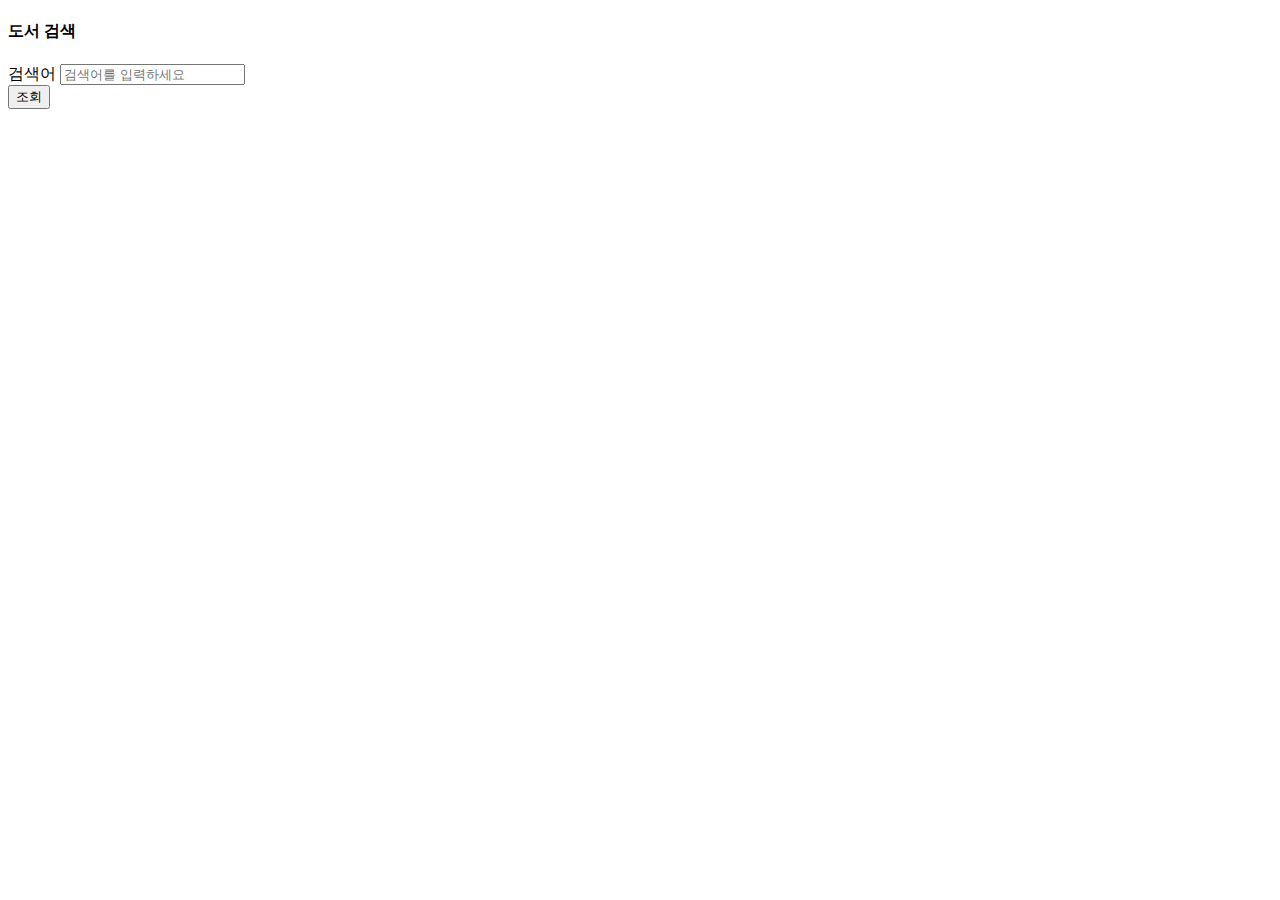
<file: src/main/resources/templates/index.html>
<!--
*****************************************************************
*
* index.html
*
* @description 메인 화면
*
*
*****************************************************************
*
* @version 1.0.0    2019/11/14 4:06     dorbae	최초 생성
* @since 2019/11/14 4:06
* @author dorbae(dorbae.io @ gmail.com)
*
-->
<!DOCTYPE html>
<html xmlns:th="http://www.thymeleaf.org" xmlns:sec="http://www.thymeleaf.org/thymeleaf-extras-springsecurity5">
<head>
    <meta charset="UTF-8">
    <div th:replace="fragments/header :: header-css"/>
</head>
<body>

<div th:replace="fragments/header :: header"/>
<div class="container">

    <!-- 인기 검색어 영역 -->
    <section id="section-top-keyword">
        <!-- 인기 검색어 테이블 출력 -->
        <div id="div-top-keyword" class="container">
        </div>
    </section>
    <!-- $END:인기 검색어 영역 -->

    <!-- 도서 검색 영역 (로그인 시에만) -->
    <section id="section-retrieval-book" sec:authorize="isAuthenticated()">
        <!-- 검색 조건 폼 -->
        <div id="div-retrieval-book" class="container">
            <div class="jumbotron">
                <h4>도서 검색</h4>
            </div>

            <form>
                <div class="form-group">
                    <label>검색어</label>
                    <input type="text" class="form-control" id="keyword" placeholder="검색어를 입력하세요">
                </div>
                <button class="btn btn-outline-warning" id="btn-retrieval-book" type="submit">조회</button>
            </form>
        </div>
    </section>
    <!-- $END:도서 검색 영역 -->

    <!-- 최근 검색 이력 영역 (로그인 시에만) -->
    <section id="section-recent-retrieval" sec:authorize="isAuthenticated()">
        <!-- 검색어 이력 테이블 출력 -->
        <div id="div-recent-retrieval" class="container">
        </div>
    </section>
    <!-- $END:최근 검색 이력 영역 -->
    <!-- 도서 검색 결과 영역 (로그인 시에만) -->
    <section id="section-book-list" sec:authorize="isAuthenticated()">
        <!-- 도서 리스트 출력 -->
        <div id="div-book-list" class="container">
        </div>
    </section>
    <!-- $END:최근 검색 이력 영역 -->
</div>
<!-- /.container -->

<div th:replace="fragments/footer :: footer"/>

<script type="text/javascript" th:src="@{/js/lib/bootstrap.min.js}"></script>
<script type="text/javascript" th:src="@{/js/lib/jquery.min.js}"></script>
<script type="text/javascript" th:src="@{/js/app/main.js}"></script>
<script>
    // 화면 준비되면
    $(document).ready(function () {
        // 인기 검색어 노출
        $('#div-top-keyword').load("/keywords/top")
    });
</script>
<script sec:authorize="isAuthenticated()"> $(document).ready(function () {
    // 검색어 이력
    $('#div-recent-retrieval').load("/keywords/recent")
});</script>
</body>
</html>
</file>
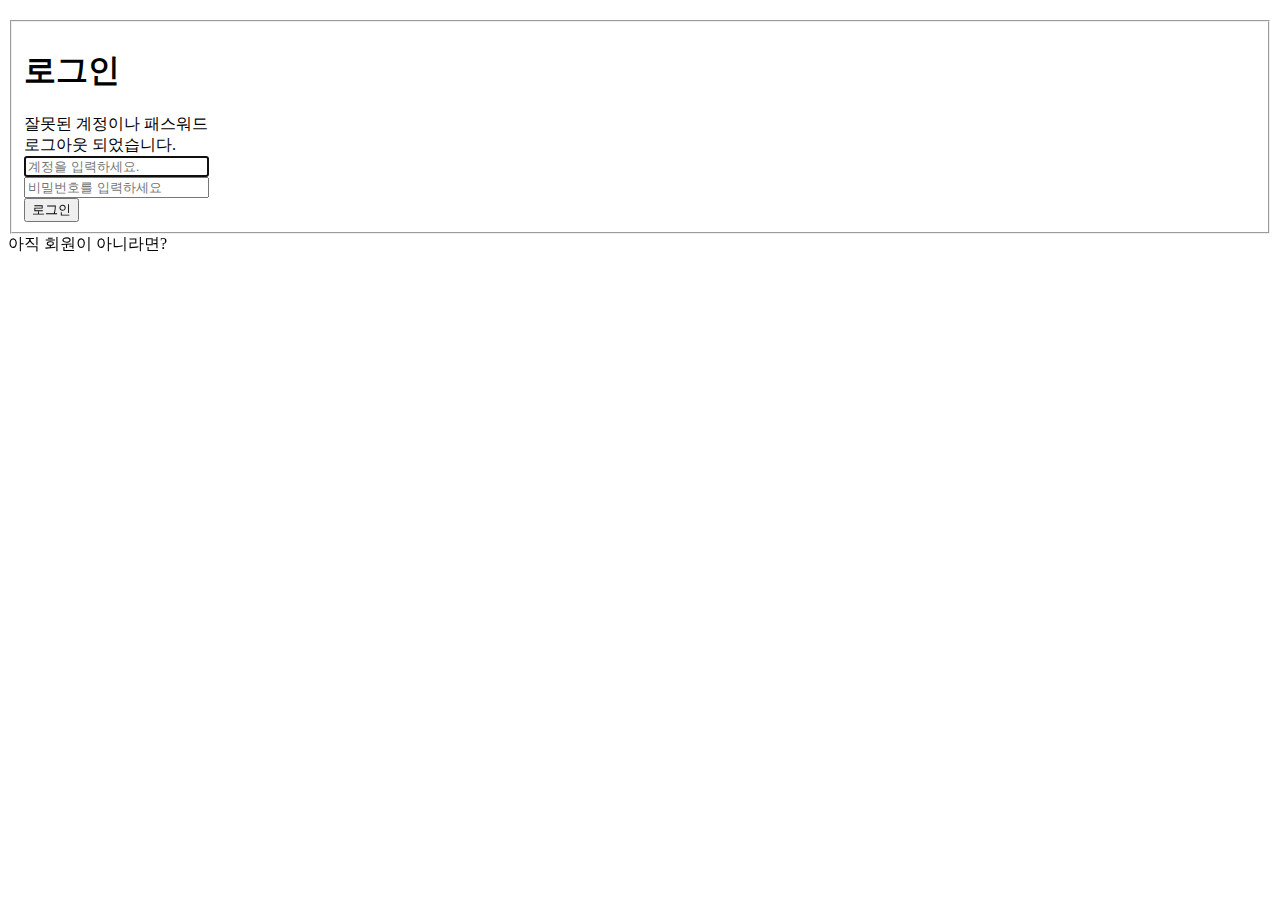
<file: src/main/resources/templates/auth/login.html>
<!--
*****************************************************************
*
* login.html
*
* @description 로그인 화면
*
*
*****************************************************************
*
* @version 1.0.1    2019/11/17 02:38     dorbae	불필요 코드 정리
* @version 1.0.0    2019/11/15 00:24     dorbae	최초 생성
* @since 2019/11/15 00:24
* @author dorbae(dorbae.io @ gmail.com)
*
-->
<!DOCTYPE html>
<html xmlns="http://www.w3.org/1999/xhtml" xmlns:th="http://www.thymeleaf.org"
>
<head>
    <div th:replace="fragments/common :: header-cssjs"/>
</head>
<body>

<div th:replace="fragments/header :: header"/>

<div class="container">

    <div class="row" style="margin-top:20px">
        <div class="col-xs-12 col-sm-8 col-md-6 col-sm-offset-2 col-md-offset-3">
            <form th:action="@{/auth/login}" method="post">
                <fieldset>
                    <h1>로그인</h1>

                    <div th:if="${param.error}">
                        <div class="alert alert-danger">
                            잘못된 계정이나 패스워드
                        </div>
                    </div>
                    <div th:if="${param.logout}">
                        <div class="alert alert-info">
                            로그아웃 되었습니다.
                        </div>
                    </div>

                    <div class="form-group">
                        <input type="text" name="username" id="username" class="form-control input-lg"
                               placeholder="계정을 입력하세요." required="true" autofocus="true"/>
                    </div>
                    <div class="form-group">
                        <input type="password" name="password" id="password" class="form-control input-lg"
                               placeholder="비밀번호를 입력하세요" required="true"/>
                    </div>

                    <div class="row">
                        <div class="col-xs-6 col-sm-6 col-md-6">
                            <input type="submit" class="btn btn-outline-warning" value="로그인"/>
                        </div>
                        <div class="col-xs-6 col-sm-6 col-md-6">
                        </div>
                    </div>
                </fieldset>
            </form>
            <div class="row">
                <div class="col-xs-6 col-sm-6 col-md-6">
                    <a th:href="@{/auth/signup}">아직 회원이 아니라면?</a>
                </div>
            </div>
        </div>
    </div>

</div>

<div th:replace="fragments/footer :: footer"/>

</body>
</html>
</file>
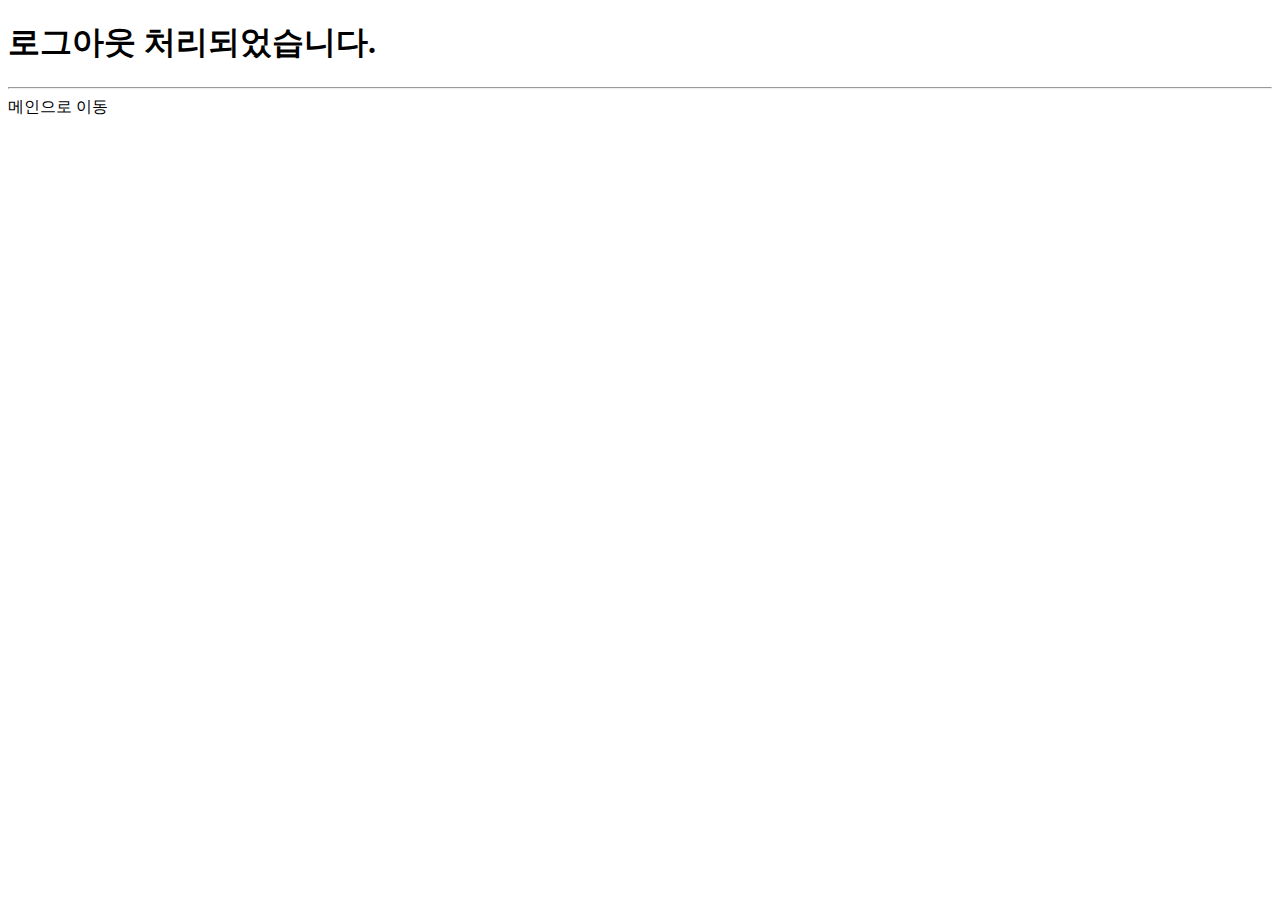
<file: src/main/resources/templates/auth/logout.html>
<!--
*****************************************************************
*
* logout.html
*
* @deprecated
* @description 로그와웃 결과 화면
*
*
*****************************************************************
*
* @version 1.0.0    2019/11/15 00:24     dorbae	최초 생성
* @since 2019/11/15 00:24
* @author dorbae(dorbae.io @ gmail.com)
*
-->
<!DOCTYPE html>
<html lang="en" xmlns:th="http://www.thymeleaf.org">
<head>
    <meta charset="UTF-8">
    <title>로그아웃</title>
</head>
<body>
<h1>로그아웃 처리되었습니다.</h1>
<hr>
<a th:href="@{/}">메인으로 이동</a>
</body>
</html>
</file>
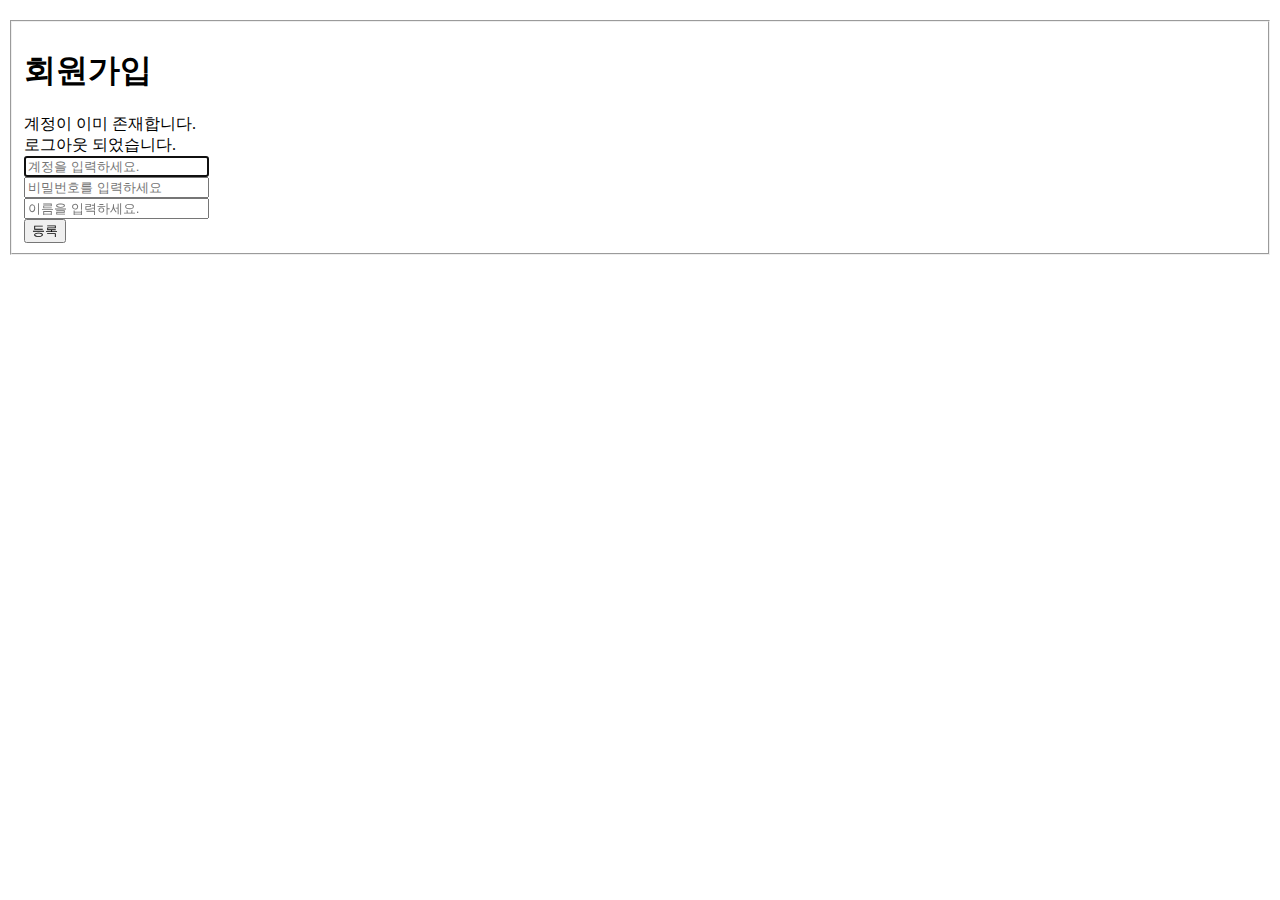
<file: src/main/resources/templates/auth/signup.html>
<!--
*****************************************************************
*
* signup.html
*
* @description 회원 가입 화면
*
*
*****************************************************************
*
* @version 1.1.0    2019/11/17 03:17     dorbae	중복 ID 처리
* @version 1.0.1    2019/11/17 02:37     dorbae	불필요 코드 정리
* @version 1.0.0    2019/11/15 00:24     dorbae	최초 생성
* @since 2019/11/15 00:24
* @author dorbae(dorbae.io @ gmail.com)
*
-->
<!DOCTYPE html>
<html xmlns="http://www.w3.org/1999/xhtml" xmlns:th="http://www.thymeleaf.org"
>
<head>
    <div th:replace="fragments/common :: header-cssjs"/>
</head>
<body>

<div th:replace="fragments/header :: header"/>

<div class="container">

    <div class="row" style="margin-top:20px">
        <div class="col-xs-12 col-sm-8 col-md-6 col-sm-offset-2 col-md-offset-3">
            <form th:action="@{/members}" method="post">
                <fieldset>
                    <h1>회원가입</h1>

<!--                    <div th:if="${param.error}">-->
                    <div th:if="${customerr != null}">
                        <div class="alert alert-danger">
                            계정이 이미 존재합니다.
                        </div>
                    </div>
                    <div th:if="${param.logout}">
                        <div class="alert alert-info">
                            로그아웃 되었습니다.
                        </div>
                    </div>

                    <div class="form-group">
                        <input type="text" name="account" id="account" class="form-control input-lg"
                               placeholder="계정을 입력하세요." required="true" autofocus="true"/>
                    </div>
                    <div class="form-group">
                        <input type="password" name="password" id="password" class="form-control input-lg"
                               placeholder="비밀번호를 입력하세요" required="true"/>
                    </div>
                    <div class="form-group">
                        <input type="text" name="name" id="name" class="form-control input-lg"
                               placeholder="이름을 입력하세요." required="true" autofocus="true"/>
                    </div>

                    <div class="row">
                        <div class="col-xs-6 col-sm-6 col-md-6">
                            <input type="submit" class="btn btn-outline-warning" value="등록"/>
                        </div>
                        <div class="col-xs-6 col-sm-6 col-md-6">
                        </div>
                    </div>
                </fieldset>
            </form>
        </div>
    </div>
</div>

<div th:replace="fragments/footer :: footer"/>

</body>
</html>
</file>
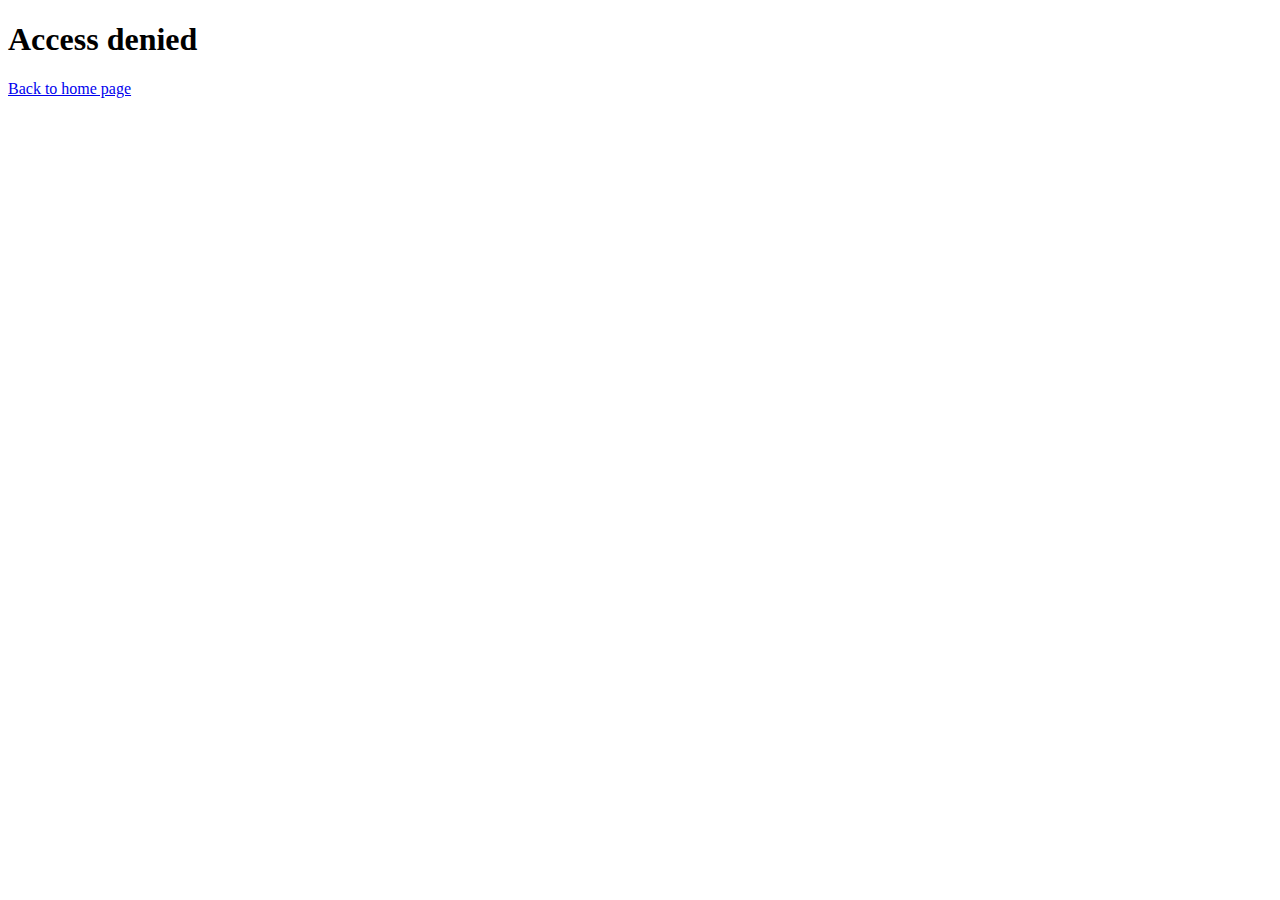
<file: src/main/resources/templates/error/access-denied.html>
<!--
*****************************************************************
*
* access-denied.html
*
* @description 접근 권한 에러 페이지
*
*
*****************************************************************
*
* @version 1.0.0    2019/11/15 00:24     dorbae	최초 생성
* @since 2019/11/15 00:24
* @author dorbae(dorbae.io @ gmail.com)
*
-->
<!DOCTYPE html>
<html xmlns:layout="http://www.ultraq.net.nz/thymeleaf/layout"
      xmlns:th="http://www.thymeleaf.org"
      layout:decorate="~{fragments/layout}">
<head>
    <title>Access Denied</title>
</head>
<body>
<div layout:fragment="content" th:remove="tag">
    <h1>Access denied</h1>
    <p><a href="/" th:href="@{/}">Back to home page</a></p>
</div>
</body>
</html>
</file>
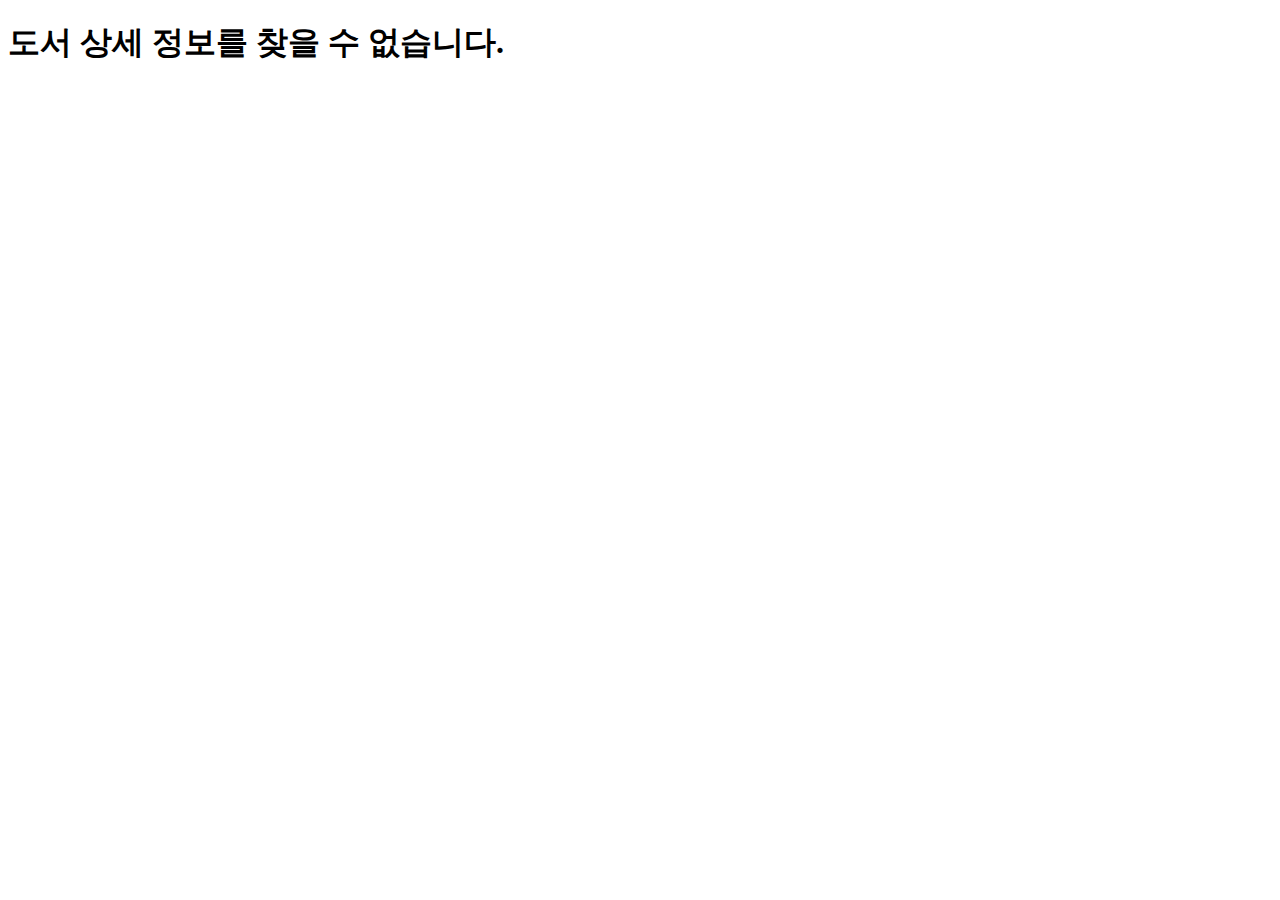
<file: src/main/resources/templates/error/booknotfound.html>
<!--
*****************************************************************
*
* bookdetail.html
*
* @description 도서 상세 정보
*
*
*****************************************************************
*
* @version 1.0.0    2019/11/16 22:35     dorbae	최초 생성
* @since 2019/11/16 22:35
* @author dorbae(dorbae.io @ gmail.com)
*
-->
<!DOCTYPE html>
<html lang="en">
<head>
    <meta charset="UTF-8">
</head>
<body>
    <h1>도서 상세 정보를 찾을 수 없습니다.</h1>
</body>
</html>
</file>
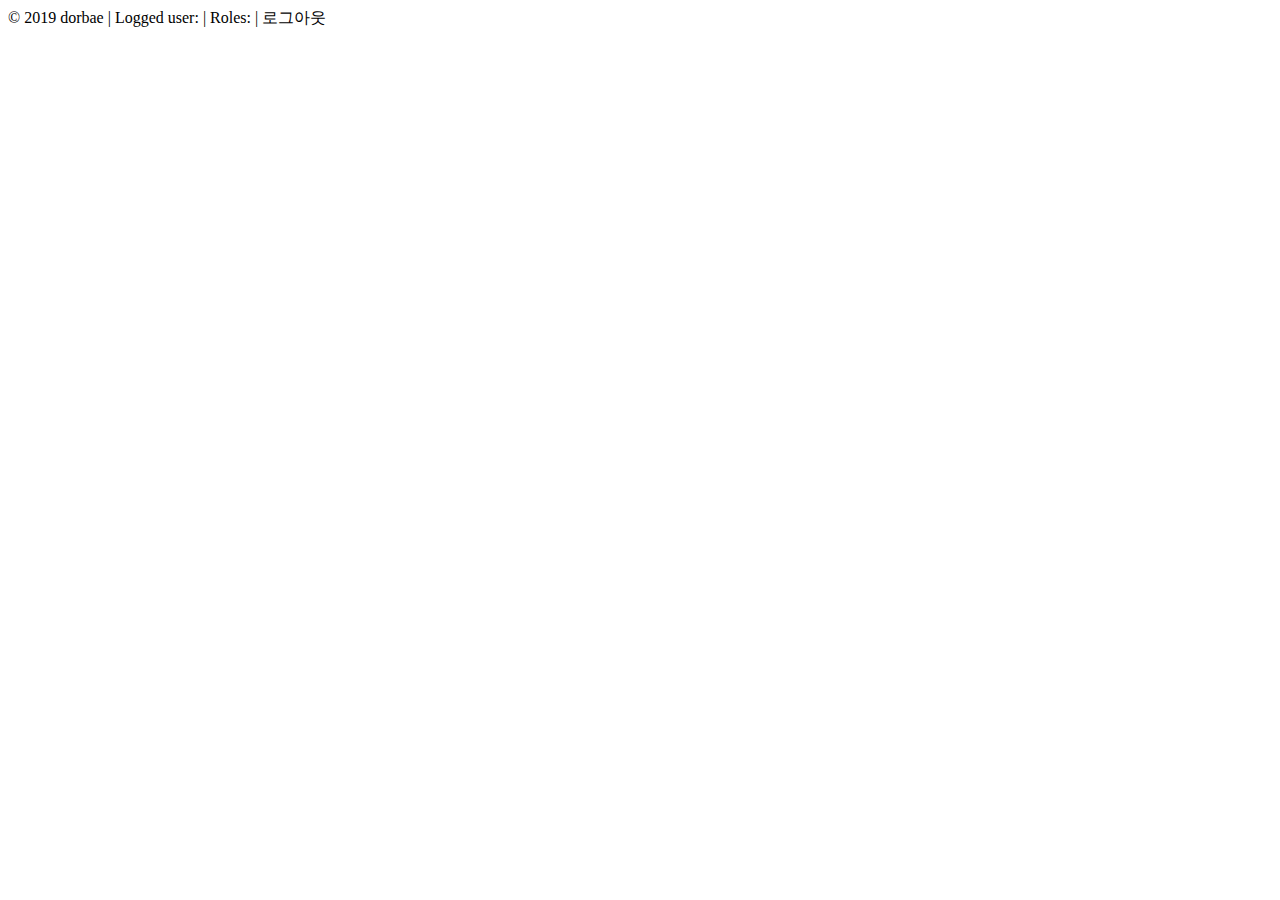
<file: src/main/resources/templates/fragments/footer.html>
<!--
*****************************************************************
*
* footer.html
*
* @description Layout Footer
*
*
*****************************************************************
*
* @version 1.0.0    2019/11/14 4:06     dorbae	최초 생성
* @since 2019/11/14 4:06
* @author dorbae(dorbae.io @ gmail.com)
*
-->
<!DOCTYPE HTML>
<html xmlns="http://www.w3.org/1999/xhtml"
      xmlns:th="http://www.thymeleaf.org"
      xmlns:sec="http://www.thymeleaf.org/thymeleaf-extras-springsecurity5">
<head>
</head>
<body>
<div th:fragment="footer">

    <div class="container">

        <footer>
            <!-- this is footer -->
            © 2019 dorbae
            <span sec:authorize="isAuthenticated()">
                | Logged user: <span sec:authentication="name"></span> |
                Roles: <span sec:authentication="principal.authorities"></span> |
                <a th:href="@{/auth/logout}">로그아웃</a>
            </span>

            <script type="text/javascript"
                    th:src="@{/js/lib/bootstrap.min.js}"></script>

        </footer>
    </div>

</div>
</body>
</html>
</file>
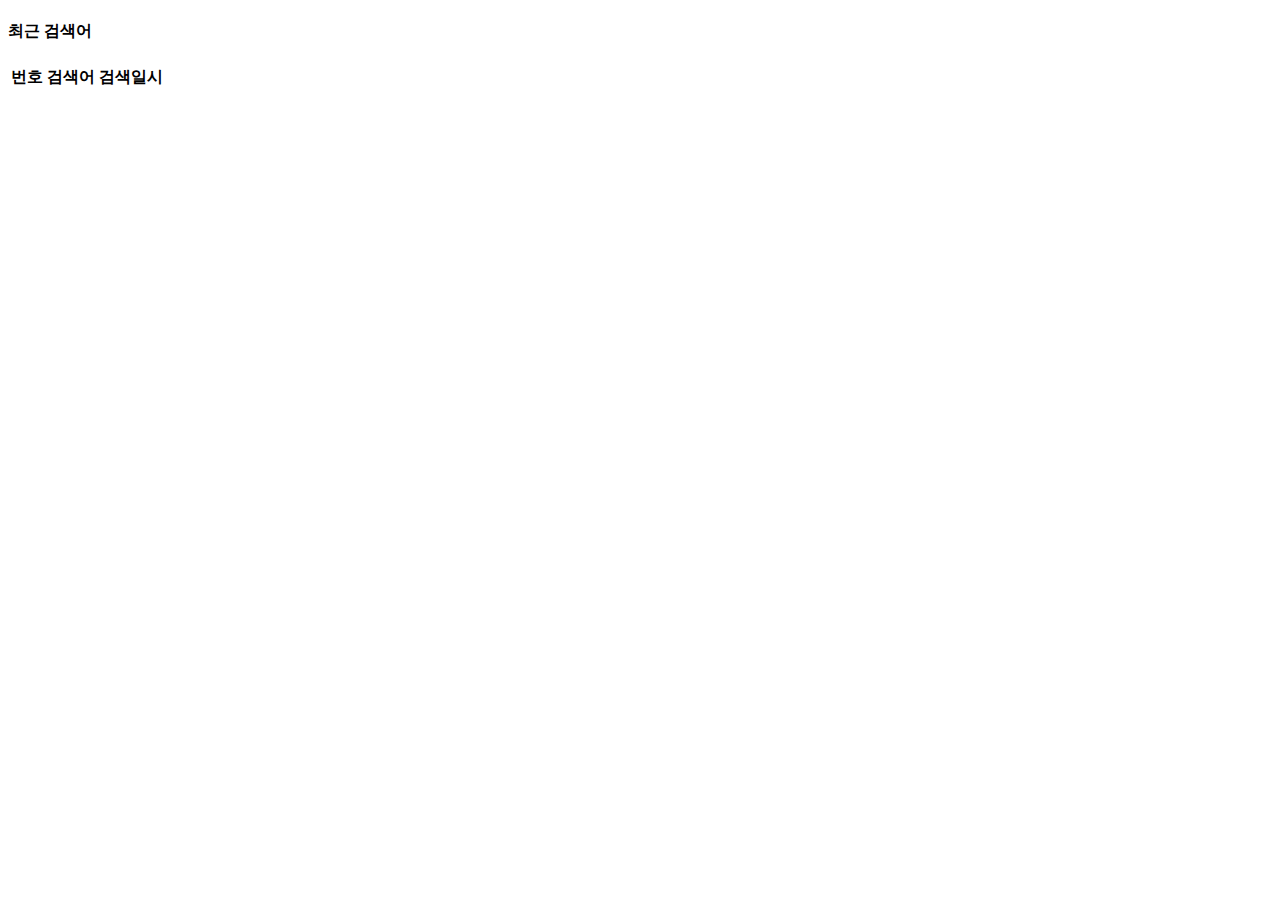
<file: src/main/resources/templates/fragments/recentretrieval.html>
<!--
*****************************************************************
*
* recentretrieval.html
*
* @description 최근 검색 이력 화면
*
*
*****************************************************************
*
* @version 1.0.2    2019/11/17 14:16     dorbae	검색일시 날짜 포맷 변경
* @version 1.0.1    2019/11/17 02:30     dorbae	불필요 코드 정리
* @version 1.0.0    2019/11/15 00:24     dorbae	최초 생성
* @since 2019/11/15 00:24
* @author dorbae(dorbae.io @ gmail.com)
*
-->
<!DOCTYPE html>
<html xmlns="http://www.w3.org/1999/xhtml"
      xmlns:th="http://www.thymeleaf.org">
<head>
    <meta charset="UTF-8">
</head>

<body>

<div class="jumbotron">
    <h4>최근 검색어</h4>
</div>

<!-- 최근 검색어 테이블 -->
<table class="table">
    <thead class="thead-dark">
    <tr>
        <th scope="col">번호</th>
        <th scope="col">검색어</th>
        <th scope="col">검색일시</th>
    </tr>
    </thead>
    <tbody>
    <tr th:each="keyword: ${keywords}">
        <td th:text="${keywordStat.index+1}"></td>
        <td th:text="${keyword.keyword}"></td>
        <td th:text="|${#temporals.format(keyword.createdDate, 'yyyy-MM-dd HH:mm:ss')}|"></td>
    </tr>
    </tbody>
</table>
<!-- END:인기 검색어 테이블 -->

</body>
</html>
</file>
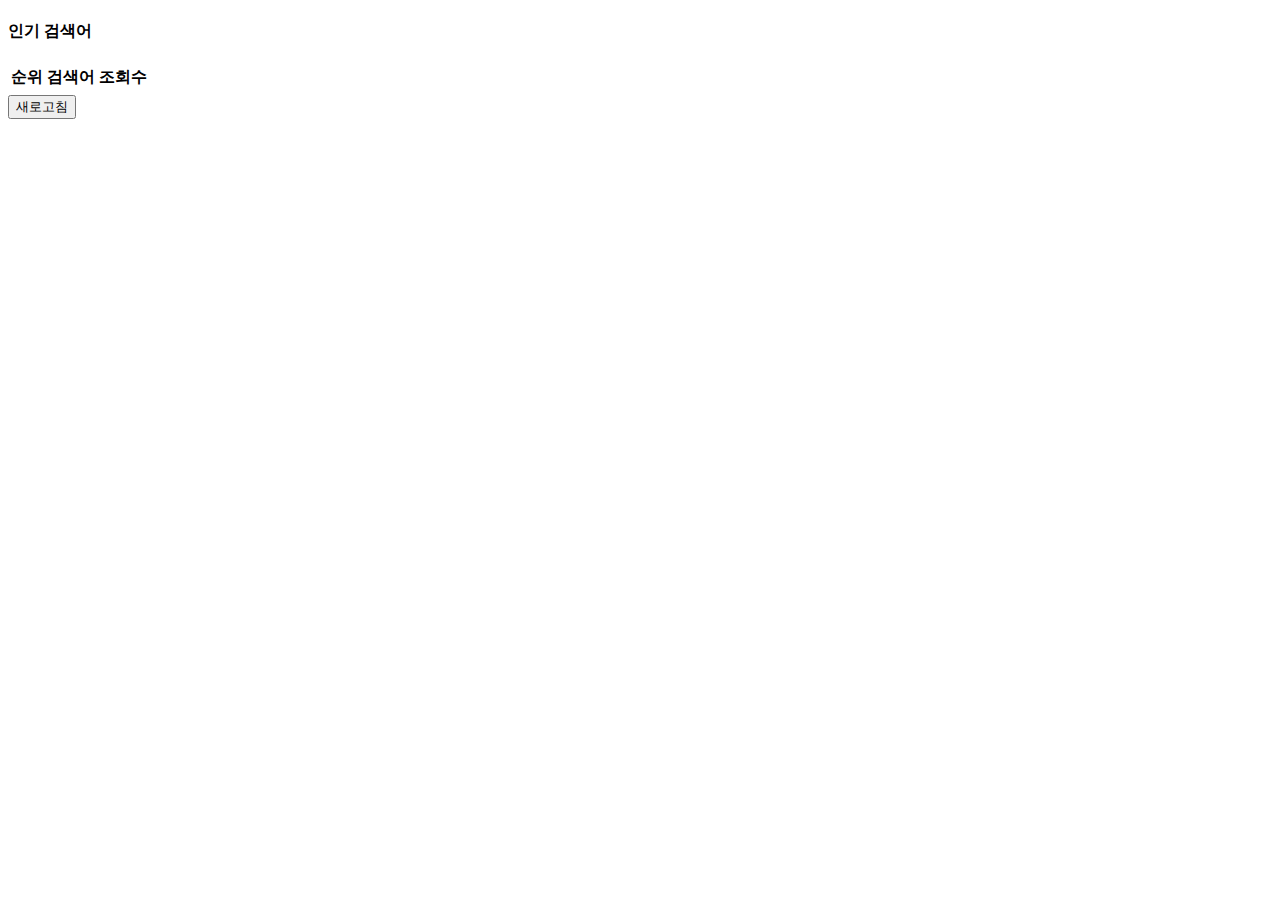
<file: src/main/resources/templates/fragments/topkeyword.html>
<!--
*****************************************************************
*
* topkeyword.html
*
* @description 인기 검색어 화면
*
*
*****************************************************************
*
* @version 1.0.1    2019/11/17 02:32     dorbae	불필요 코드 정리
* @version 1.0.0    2019/11/15 00:24     dorbae	최초 생성
* @since 2019/11/15 00:24
* @author dorbae(dorbae.io @ gmail.com)
*
-->
<!DOCTYPE html>
<html xmlns="http://www.w3.org/1999/xhtml"
      xmlns:th="http://www.thymeleaf.org">
<head>
    <meta charset="UTF-8">
</head>
<body class="container">
<div class="jumbotron">
    <h4>인기 검색어</h4>
</div>

<!-- 인기 검색어 테이블 -->
<table class="table">
    <thead class="thead-dark">
    <tr>
        <th scope="col">순위</th>
        <th scope="col">검색어</th>
        <th scope="col">조회수</th>
    </tr>
    </thead>
    <tbody>
    <tr th:each="keyword: ${keywords}">
        <td th:text="${keywordStat.index+1}"></td>
        <td th:text="${keyword.keyword}"></td>
        <td th:text="${keyword.count}"></td>
    </tr>
    </tbody>
</table>
<!-- END:인기 검색어 테이블 -->

<div>
    <!-- 인기 검색어 새로고침 버튼 -->
    <button type="button" id="btn-refresh-top-keyword" class="btn btn-outline-warning"
            onclick="refreshTopKeyword()">
        새로고침
    </button>
</div>

<script>
    function refreshTopKeyword() {
        $('#section-top-keyword').load("/keywords/top");
    }
</script>
</body>
</html>
</file>
